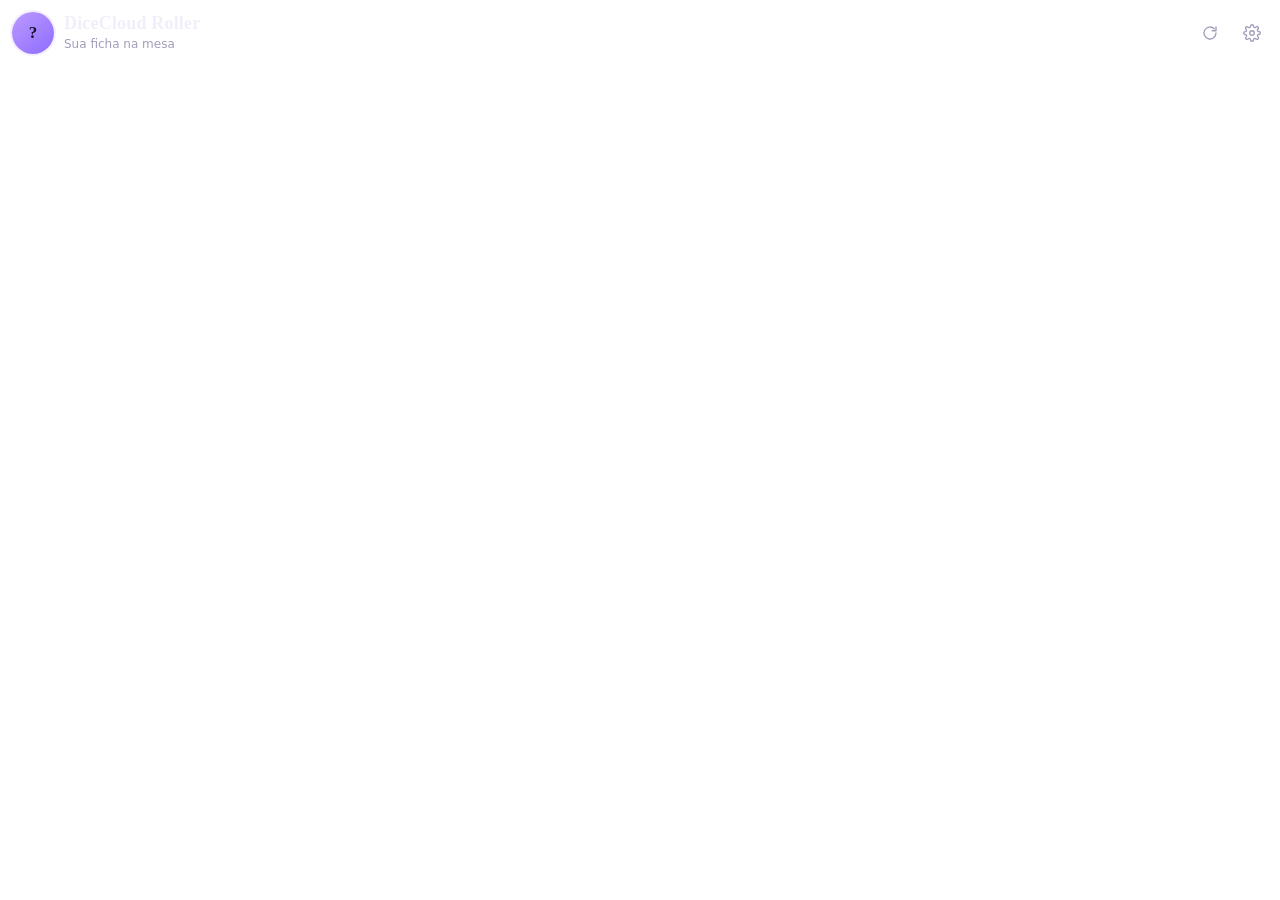
<file: index.html>
<!DOCTYPE html>
<html lang="pt-BR" data-theme="dark">
  <head>
    <meta charset="utf-8" />
    <meta name="viewport" content="width=device-width, initial-scale=1" />
    <title>DiceCloud Roller</title>
    <link rel="stylesheet" href="./style.css" />
    <script type="module" src="./main.js"></script>
  </head>
  <body>
    <div class="app">
      <header class="top">
        <div class="hero">
          <div id="avatar" class="avatar" aria-hidden="true">?</div>
          <div class="who">
            <h1 id="charName">DiceCloud Roller</h1>
            <p id="charSub">Sua ficha na mesa</p>
          </div>
          <button id="reload" class="icon-btn" title="Recarregar ficha" aria-label="Recarregar ficha">
            <svg viewBox="0 0 24 24" aria-hidden="true"><path d="M20 12a8 8 0 1 1-2.34-5.66M20 4v5h-5"/></svg>
          </button>
          <button id="openSettings" class="icon-btn" title="Opções" aria-label="Opções">
            <svg viewBox="0 0 24 24" aria-hidden="true"><circle cx="12" cy="12" r="3"/><path d="M19.4 15a1.7 1.7 0 0 0 .3 1.8l.1.1a2 2 0 1 1-2.8 2.8l-.1-.1a1.7 1.7 0 0 0-1.8-.3 1.7 1.7 0 0 0-1 1.5V21a2 2 0 1 1-4 0v-.1a1.7 1.7 0 0 0-1.1-1.5 1.7 1.7 0 0 0-1.8.3l-.1.1a2 2 0 1 1-2.8-2.8l.1-.1a1.7 1.7 0 0 0 .3-1.8 1.7 1.7 0 0 0-1.5-1H3a2 2 0 1 1 0-4h.1a1.7 1.7 0 0 0 1.5-1.1 1.7 1.7 0 0 0-.3-1.8l-.1-.1a2 2 0 1 1 2.8-2.8l.1.1a1.7 1.7 0 0 0 1.8.3H9a1.7 1.7 0 0 0 1-1.5V3a2 2 0 1 1 4 0v.1a1.7 1.7 0 0 0 1 1.5 1.7 1.7 0 0 0 1.8-.3l.1-.1a2 2 0 1 1 2.8 2.8l-.1.1a1.7 1.7 0 0 0-.3 1.8V9a1.7 1.7 0 0 0 1.5 1H21a2 2 0 1 1 0 4h-.1a1.7 1.7 0 0 0-1.5 1z"/></svg>
          </button>
        </div>
        <div id="quick" class="quick"></div>

        <nav class="tabs" aria-label="Seções da ficha" hidden>
          <button data-tab="ficha" class="active"><svg viewBox="0 0 24 24" aria-hidden="true"><path d="M12 3l8 4.5v9L12 21l-8-4.5v-9z"/><path d="M12 3v18M4 7.5l8 4.5 8-4.5"/></svg><span>Ficha</span></button>
          <button data-tab="acoes"><svg viewBox="0 0 24 24" aria-hidden="true"><path d="M14.5 17.5L3 6V3h3l11.5 11.5M13 19l6-6M16 16l4 4M19 21l2-2"/></svg><span>Combate</span></button>
          <button data-tab="magias"><svg viewBox="0 0 24 24" aria-hidden="true"><path d="M12 3l1.8 5.2L19 10l-5.2 1.8L12 17l-1.8-5.2L5 10l5.2-1.8z"/><path d="M19 15l.8 2.2L22 18l-2.2.8L19 21l-.8-2.2L16 18l2.2-.8z"/></svg><span>Magias</span></button>
          <button data-tab="itens"><svg viewBox="0 0 24 24" aria-hidden="true"><path d="M6 8h12l-1 12H7z"/><path d="M9 8V6a3 3 0 0 1 6 0v2"/></svg><span>Itens</span></button>
          <button data-tab="mais"><svg viewBox="0 0 24 24" aria-hidden="true"><path d="M5 4h11l3 3v13H5z"/><path d="M8 10h8M8 14h8M8 18h5"/></svg><span>Mais</span></button>
          <button data-tab="log"><svg viewBox="0 0 24 24" aria-hidden="true"><circle cx="12" cy="12" r="9"/><path d="M12 7v5l3 2"/></svg><span>Log</span></button>
        </nav>

        <div id="modes" class="modes" role="radiogroup" aria-label="Modo da rolagem" hidden>
          <button data-mode="dis" role="radio" aria-checked="false">Desvantagem</button>
          <button data-mode="normal" role="radio" aria-checked="true" class="active">Normal</button>
          <button data-mode="adv" role="radio" aria-checked="false">Vantagem</button>
        </div>
      </header>

      <main id="sheet"></main>
    </div>

    <section id="settings" class="sheet-overlay" hidden aria-label="Opções">
      <div class="overlay-head">
        <h2>Opções</h2>
        <button id="closeSettings" class="icon-btn" aria-label="Fechar opções">
          <svg viewBox="0 0 24 24" aria-hidden="true"><path d="M6 6l12 12M18 6L6 18"/></svg>
        </button>
      </div>

      <div class="card">
        <label class="field">Link da ficha no DiceCloud
          <input id="link" type="url" placeholder="https://dicecloud.com/character/…" />
        </label>
        <button id="save" class="btn primary wide">Salvar e carregar</button>
      </div>

      <div class="card">
        <h3>Salvar alterações na ficha</h3>
        <p class="note">Sem entrar, vida, espaços e usos ficam só neste navegador. Entrando, cada alteração também vai para o DiceCloud.</p>
        <div id="loginForm">
          <input id="user" type="text" placeholder="Usuário ou e-mail" autocomplete="username" />
          <input id="pass" type="password" placeholder="Senha" autocomplete="current-password" />
          <button id="doLogin" class="btn wide">Entrar no DiceCloud</button>
        </div>
        <div id="loggedIn" class="row between" hidden>
          <span class="ok-dot">Conectado ao DiceCloud</span>
          <button id="logout" class="btn ghost">Sair</button>
        </div>
        <p id="loginState" class="note"></p>
        <p class="note small">A senha vai direto para o DiceCloud e não é guardada; só o token de acesso fica salvo neste navegador.</p>
      </div>

      <details class="card advanced">
        <summary>Avançado</summary>
        <label class="field">Proxy CORS (deixe vazio)
          <input id="proxy" type="text" placeholder="https://meu-proxy.exemplo/?" />
        </label>
      </details>
    </section>

    <div id="status" class="snackbar" role="status" aria-live="polite" hidden></div>
  </body>
</html>
</file>
<file: style.css>
/* ---------- Tema ---------- */
:root {
  --bg: #1e2131;
  --text: #f1eefa;
  --muted: #a39dbb;
  --faint: #6f6a86;
  --surface: rgba(255, 255, 255, 0.05);
  --surface-2: rgba(255, 255, 255, 0.09);
  --surface-3: rgba(255, 255, 255, 0.14);
  --border: rgba(255, 255, 255, 0.1);
  --accent: #bb99ff;
  --accent-2: #8f6dff;
  --accent-soft: rgba(187, 153, 255, 0.16);
  --accent-text: #19122e;
  --good: #6fdc96;
  --good-soft: rgba(111, 220, 150, 0.14);
  --warn: #f2c46b;
  --bad: #ff8a8a;
  --bad-soft: rgba(255, 138, 138, 0.14);
  --temp: #7cc7ff;
  --temp-soft: rgba(124, 199, 255, 0.15);
  --radius: 12px;
  --shadow: 0 6px 18px rgba(0, 0, 0, 0.3);
  --serif: "Iowan Old Style", "Palatino Linotype", Palatino, Georgia, serif;
}
[data-theme="light"] {
  --bg: #f6f4fb;
  --text: #221d33;
  --muted: #625b78;
  --faint: #8d87a3;
  --surface: rgba(30, 20, 60, 0.04);
  --surface-2: rgba(30, 20, 60, 0.07);
  --surface-3: rgba(30, 20, 60, 0.12);
  --border: rgba(30, 20, 60, 0.12);
  --accent: #6b3fd4;
  --accent-2: #8a5cf0;
  --accent-soft: rgba(107, 63, 212, 0.12);
  --accent-text: #ffffff;
  --good: #1f8a4c;
  --good-soft: rgba(31, 138, 76, 0.12);
  --warn: #a8700b;
  --bad: #c0352b;
  --bad-soft: rgba(192, 53, 43, 0.1);
  --temp: #1f78c4;
  --temp-soft: rgba(31, 120, 196, 0.12);
  --shadow: 0 6px 18px rgba(40, 20, 80, 0.12);
}

* { box-sizing: border-box; }
html, body { margin: 0; height: 100%; }
body {
  font: 14px/1.4 system-ui, -apple-system, "Segoe UI", sans-serif;
  color: var(--text);
  background: transparent;
  -webkit-font-smoothing: antialiased;
}
[hidden] { display: none !important; }
button { font: inherit; color: inherit; cursor: pointer; }
svg { width: 18px; height: 18px; fill: none; stroke: currentColor; stroke-width: 1.8; stroke-linecap: round; stroke-linejoin: round; flex: none; }
:focus-visible { outline: 2px solid var(--accent); outline-offset: 2px; }
.num { font-variant-numeric: tabular-nums; }

.app { display: flex; flex-direction: column; height: 100%; }
main { flex: 1; overflow-y: auto; padding: 4px 12px 72px; scrollbar-width: thin; }

/* ---------- Topo fixo ---------- */
.top { padding: 12px 12px 0; display: flex; flex-direction: column; gap: 10px; }
.hero { display: flex; align-items: center; gap: 10px; }
.avatar {
  width: 42px; height: 42px; border-radius: 50%; flex: none;
  display: grid; place-items: center;
  font: 600 17px var(--serif); color: var(--accent-text);
  background: linear-gradient(140deg, var(--accent), var(--accent-2));
  background-size: cover; background-position: center;
  box-shadow: 0 0 0 2px var(--accent-soft);
}
.who { flex: 1; min-width: 0; }
h1 { margin: 0; font: 600 18px/1.2 var(--serif); letter-spacing: 0.01em; white-space: nowrap; overflow: hidden; text-overflow: ellipsis; }
#charSub { margin: 1px 0 0; font-size: 12px; color: var(--muted); white-space: nowrap; overflow: hidden; text-overflow: ellipsis; }
.icon-btn {
  width: 32px; height: 32px; border-radius: 8px; border: 0; background: transparent;
  display: grid; place-items: center; color: var(--muted);
}
.icon-btn:hover { background: var(--surface-2); color: var(--text); }
.icon-btn.spin svg { animation: spin 0.8s linear infinite; }
@keyframes spin { to { transform: rotate(360deg); } }

/* Resumo rápido: CA, iniciativa, deslocamento, proficiência */
.quick { display: grid; grid-template-columns: repeat(4, 1fr); gap: 6px; }
.quick:empty { display: none; }
.stat {
  border: 1px solid var(--border); background: var(--surface); border-radius: 10px;
  padding: 6px 4px 5px; text-align: center; min-width: 0;
}
.stat b { display: block; font-size: 18px; font-weight: 700; line-height: 1.1; font-variant-numeric: tabular-nums; }
.stat span { display: block; font-size: 10px; letter-spacing: 0.06em; text-transform: uppercase; color: var(--muted); white-space: nowrap; overflow: hidden; text-overflow: ellipsis; }
button.stat:hover { background: var(--surface-2); border-color: var(--accent); }
button.stat b { color: var(--accent); }

/* Abas */
.tabs { display: grid; grid-template-columns: repeat(6, 1fr); border-bottom: 1px solid var(--border); margin: 0 -12px; padding: 0 6px; }
.tabs button {
  border: 0; background: none; padding: 6px 0 7px; color: var(--faint);
  display: flex; flex-direction: column; align-items: center; gap: 2px; font-size: 11px;
  border-bottom: 2px solid transparent; margin-bottom: -1px;
}
.tabs button:hover { color: var(--text); }
.tabs button.active { color: var(--text); border-bottom-color: var(--accent); font-weight: 600; }
.tabs button.active svg { color: var(--accent); }

/* Vantagem / desvantagem */
.modes { display: grid; grid-template-columns: repeat(3, 1fr); padding: 3px; gap: 3px; border-radius: 10px; background: var(--surface); border: 1px solid var(--border); }
.modes button { border: 0; background: none; border-radius: 7px; padding: 5px 0; font-size: 12px; color: var(--muted); }
.modes button:hover { color: var(--text); }
.modes button.active { background: var(--surface-3); color: var(--text); font-weight: 600; }
.modes button[data-mode="adv"].active { background: var(--good-soft); color: var(--good); }
.modes button[data-mode="dis"].active { background: var(--bad-soft); color: var(--bad); }

/* ---------- Blocos ---------- */
.section-title {
  display: flex; align-items: center; justify-content: space-between; gap: 8px;
  margin: 18px 0 8px; font-size: 11px; font-weight: 700; letter-spacing: 0.09em; text-transform: uppercase; color: var(--muted);
}
.section-title:first-child { margin-top: 10px; }
.card { border: 1px solid var(--border); background: var(--surface); border-radius: var(--radius); padding: 12px; }
.card + .card { margin-top: 8px; }
.note { margin: 6px 0; color: var(--muted); font-size: 12.5px; }
.note.small { font-size: 11.5px; color: var(--faint); }
.row { display: flex; gap: 6px; align-items: center; }
.row.between { justify-content: space-between; }
.empty { text-align: center; color: var(--muted); padding: 28px 12px; }
.empty b { display: block; color: var(--text); font-size: 15px; margin-bottom: 4px; }

.btn {
  border: 1px solid var(--border); background: var(--surface-2); border-radius: 9px;
  padding: 7px 12px; font-weight: 500;
}
.btn:hover { background: var(--surface-3); }
.btn.primary { background: var(--accent); color: var(--accent-text); border-color: transparent; font-weight: 600; }
.btn.primary:hover { filter: brightness(1.08); }
.btn.ghost { background: transparent; }
.btn.wide { width: 100%; }
.btn:disabled { opacity: 0.45; cursor: default; }

input[type="text"], input[type="url"], input[type="password"] {
  width: 100%; font: inherit; color: var(--text); background: var(--surface);
  border: 1px solid var(--border); border-radius: 9px; padding: 8px 10px; margin: 4px 0 8px;
}
input:focus { outline: none; border-color: var(--accent); box-shadow: 0 0 0 3px var(--accent-soft); }
.field { display: block; font-size: 12px; color: var(--muted); }

/* ---------- Vida ---------- */
.hp-card { padding: 12px 12px 10px; }
.hp-head { display: flex; align-items: baseline; gap: 8px; }
.hp-now { font-size: 30px; font-weight: 800; line-height: 1; font-variant-numeric: tabular-nums; }
.hp-max { color: var(--muted); font-size: 15px; font-variant-numeric: tabular-nums; }
.hp-label { margin-left: auto; font-size: 11px; letter-spacing: 0.08em; text-transform: uppercase; color: var(--muted); }
.temp-badge {
  display: inline-flex; align-items: center; gap: 3px; padding: 1px 8px; border-radius: 999px;
  background: var(--temp-soft); color: var(--temp); font-size: 12px; font-weight: 700; font-variant-numeric: tabular-nums;
}
.temp-badge svg { width: 13px; height: 13px; }
.bar { position: relative; height: 10px; border-radius: 6px; background: var(--surface-2); overflow: hidden; margin: 9px 0 10px; }
.bar .fill { position: absolute; inset: 0 auto 0 0; background: var(--good); border-radius: 6px; transition: width 0.25s ease; }
.bar .fill.mid { background: var(--warn); }
.bar .fill.low { background: var(--bad); }
.bar .temp { position: absolute; inset: 0 auto 0 0; background: var(--temp); opacity: 0.55; border-radius: 6px; transition: width 0.25s ease; }
.hp-target { display: inline-flex; padding: 2px; gap: 2px; border-radius: 8px; background: var(--surface-2); margin-bottom: 8px; }
.hp-target button { border: 0; background: none; border-radius: 6px; padding: 3px 10px; font-size: 12px; color: var(--muted); }
.hp-target button.active { background: var(--surface-3); color: var(--text); font-weight: 600; }
.hp-target button.active.temp { background: var(--temp-soft); color: var(--temp); }
.hp-grid { display: grid; grid-template-columns: repeat(6, 1fr); gap: 5px; }
.hp-grid button {
  border: 1px solid transparent; border-radius: 9px; padding: 8px 0; font-weight: 700; font-variant-numeric: tabular-nums;
}
.hp-grid .hurt { background: var(--bad-soft); color: var(--bad); }
.hp-grid .heal { background: var(--good-soft); color: var(--good); }
.hp-grid.temp .heal { background: var(--temp-soft); color: var(--temp); }
.hp-grid button:hover { border-color: currentColor; }
.hp-grid button:active { transform: scale(0.96); }

/* ---------- Atributos ---------- */
.abilities { display: grid; grid-template-columns: repeat(3, 1fr); gap: 6px; }
.ability {
  border: 1px solid var(--border); background: var(--surface); border-radius: var(--radius);
  padding: 8px 6px 6px; text-align: center; display: flex; flex-direction: column; gap: 4px;
}
.ability .abbr { font-size: 11px; font-weight: 700; letter-spacing: 0.1em; color: var(--muted); }
.ability .check {
  border: 0; background: none; border-radius: 9px; padding: 2px 0;
  font-size: 24px; font-weight: 800; line-height: 1.1; font-variant-numeric: tabular-nums;
}
.ability .check:hover { background: var(--accent-soft); color: var(--accent); }
.ability .score { font-size: 11px; color: var(--faint); margin-top: -3px; }
.ability .save {
  border: 1px solid var(--border); background: var(--surface-2); border-radius: 7px; padding: 3px 0;
  font-size: 11.5px; color: var(--muted); font-variant-numeric: tabular-nums;
}
.ability .save:hover { color: var(--text); border-color: var(--accent); }
.ability .save.prof { color: var(--text); }
.ability .save.prof::before { content: "● "; color: var(--accent); font-size: 9px; vertical-align: 1px; }

/* Perícias */
.skills { display: grid; grid-template-columns: 1fr 1fr; gap: 2px 8px; }
.skill {
  display: grid; grid-template-columns: 10px 1fr auto; align-items: center; gap: 6px;
  border: 0; background: none; text-align: left; padding: 5px 6px; border-radius: 8px; min-width: 0;
}
.skill:hover { background: var(--surface-2); }
.skill .dot { width: 8px; height: 8px; border-radius: 50%; border: 1.5px solid var(--faint); }
.skill .dot.half { border-color: var(--accent); background: linear-gradient(90deg, var(--accent) 50%, transparent 50%); }
.skill .dot.full { border-color: var(--accent); background: var(--accent); }
.skill .dot.expert { border-color: var(--accent); background: var(--accent); box-shadow: 0 0 0 2px var(--accent-soft); }
.skill .name { white-space: nowrap; overflow: hidden; text-overflow: ellipsis; font-size: 13px; }
.skill .name small { color: var(--faint); font-size: 10px; margin-left: 3px; letter-spacing: 0.04em; }
.skill .mod { font-weight: 700; font-variant-numeric: tabular-nums; }
.skill.adv .mod { color: var(--good); }
.skill.dis .mod { color: var(--bad); }

/* Recursos e espaços */
.pool { display: flex; align-items: center; gap: 8px; padding: 7px 0; border-bottom: 1px solid var(--border); }
.pool:last-child { border-bottom: 0; }
.pool .name { flex: 1; min-width: 0; font-size: 13px; }
.pool .name small { display: block; color: var(--faint); font-size: 11px; }
.pips { display: flex; flex-wrap: wrap; gap: 4px; justify-content: flex-end; }
.pip {
  width: 16px; height: 16px; border-radius: 50%; padding: 0;
  border: 2px solid var(--accent); background: var(--accent);
}
.pip.used { background: transparent; border-color: var(--faint); }
.pip:hover { transform: scale(1.15); }
.stepper { display: inline-flex; align-items: center; gap: 2px; background: var(--surface-2); border-radius: 9px; padding: 2px; }
.stepper button { width: 26px; height: 26px; border: 0; background: none; border-radius: 7px; font-weight: 700; font-size: 15px; color: var(--muted); }
.stepper button:hover { background: var(--surface-3); color: var(--text); }
.stepper b { min-width: 46px; text-align: center; font-variant-numeric: tabular-nums; font-size: 13px; }
.rests { display: grid; grid-template-columns: 1fr 1fr; gap: 6px; margin-top: 10px; }
.sync-note { display: flex; align-items: center; gap: 6px; font-size: 11.5px; color: var(--faint); margin-top: 8px; }
.sync-note::before { content: ""; width: 7px; height: 7px; border-radius: 50%; background: var(--faint); flex: none; }
.sync-note.on::before { background: var(--good); }

/* ---------- Ações, magias e itens ---------- */
.list { display: flex; flex-direction: column; gap: 6px; }
.entry { border: 1px solid var(--border); background: var(--surface); border-radius: var(--radius); }
.entry-head { display: flex; align-items: center; gap: 8px; padding: 9px 10px; }
.entry-main { flex: 1; min-width: 0; border: 0; background: none; text-align: left; padding: 0; display: flex; flex-direction: column; gap: 1px; }
.entry-title { font-weight: 600; display: flex; align-items: center; gap: 6px; min-width: 0; }
.entry-title span:first-child { white-space: nowrap; overflow: hidden; text-overflow: ellipsis; }
.entry-sub { font-size: 11.5px; color: var(--muted); white-space: nowrap; overflow: hidden; text-overflow: ellipsis; }
.entry-main .chev { margin-left: auto; color: var(--faint); transition: transform 0.15s; width: 14px; height: 14px; }
.entry.open .chev { transform: rotate(90deg); }
.entry-body { padding: 0 10px 10px; border-top: 1px solid var(--border); }
.tag {
  display: inline-block; font-size: 10px; font-weight: 700; letter-spacing: 0.04em; padding: 1px 6px;
  border-radius: 999px; background: var(--surface-2); color: var(--muted); flex: none;
}
.tag.accent { background: var(--accent-soft); color: var(--accent); }
.tag.good { background: var(--good-soft); color: var(--good); }
.actions { display: flex; flex-wrap: wrap; gap: 6px; margin-top: 10px; }
.chip-btn {
  display: inline-flex; align-items: center; gap: 5px; border: 1px solid var(--border); background: var(--surface-2);
  border-radius: 999px; padding: 5px 11px; font-size: 12.5px; font-weight: 600; font-variant-numeric: tabular-nums;
}
.chip-btn:hover { border-color: var(--accent); background: var(--accent-soft); }
.chip-btn small { font-weight: 500; color: var(--muted); }
.chip-btn.heal { color: var(--good); }
.use-btn {
  flex: none; border: 0; border-radius: 9px; padding: 7px 12px; font-weight: 700; font-size: 12.5px;
  background: var(--accent); color: var(--accent-text);
}
.use-btn:hover { filter: brightness(1.08); }
.use-btn:disabled { background: var(--surface-3); color: var(--faint); cursor: default; filter: none; }
.desc { margin: 10px 0 0; font-size: 12.5px; color: var(--muted); white-space: pre-wrap; overflow-wrap: anywhere; line-height: 1.5; }
.meta { display: grid; grid-template-columns: auto 1fr; gap: 3px 10px; margin-top: 10px; font-size: 12px; }
.meta dt { color: var(--faint); }
.meta dd { margin: 0; }

.spell-stats { display: grid; grid-template-columns: repeat(3, 1fr); gap: 6px; margin-top: 10px; }
.level-head { display: flex; align-items: center; gap: 8px; }
.level-head .pips { margin-left: auto; }
.filter { display: inline-flex; padding: 2px; gap: 2px; border-radius: 8px; background: var(--surface-2); }
.filter button { border: 0; background: none; border-radius: 6px; padding: 3px 9px; font-size: 11.5px; color: var(--muted); text-transform: none; letter-spacing: 0; font-weight: 500; }
.filter button.active { background: var(--surface-3); color: var(--text); font-weight: 600; }

/* ---------- Log ---------- */
.log-item {
  display: grid; grid-template-columns: 40px 1fr; gap: 10px; align-items: center;
  padding: 8px 10px; border-radius: var(--radius); background: var(--surface); border: 1px solid var(--border);
}
.log-total {
  width: 40px; height: 40px; border-radius: 10px; display: grid; place-items: center;
  background: var(--surface-2); font-weight: 800; font-size: 16px; font-variant-numeric: tabular-nums;
}
.log-item.crit .log-total { background: var(--good-soft); color: var(--good); }
.log-item.fumble .log-total { background: var(--bad-soft); color: var(--bad); }
.log-item.use .log-total { background: var(--accent-soft); color: var(--accent); }
.log-text { min-width: 0; }
.log-text b { display: block; font-size: 13px; overflow-wrap: anywhere; }
.log-text span { display: block; font-size: 11.5px; color: var(--muted); overflow-wrap: anywhere; }

/* ---------- Opções ---------- */
.sheet-overlay {
  position: fixed; inset: 0; z-index: 10; overflow-y: auto; padding: 12px;
  background: var(--bg); animation: slide 0.18s ease-out;
}
@keyframes slide { from { opacity: 0; transform: translateY(8px); } to { opacity: 1; transform: none; } }
.overlay-head { display: flex; align-items: center; justify-content: space-between; margin-bottom: 10px; }
.overlay-head h2 { margin: 0; font: 600 18px var(--serif); }
.card h3 { margin: 0 0 2px; font-size: 14px; }
.advanced summary { cursor: pointer; color: var(--muted); font-size: 13px; }
.advanced[open] summary { margin-bottom: 8px; }
.ok-dot { display: inline-flex; align-items: center; gap: 6px; font-weight: 500; }
.ok-dot::before { content: ""; width: 8px; height: 8px; border-radius: 50%; background: var(--good); }

/* Primeiro uso */
.welcome { text-align: center; padding: 18px 6px 4px; }
.welcome .d20 { width: 64px; height: 64px; color: var(--accent); stroke-width: 1.2; margin-bottom: 6px; }
.welcome h2 { margin: 0 0 4px; font: 600 20px var(--serif); }
.welcome p { margin: 0 auto 16px; color: var(--muted); max-width: 300px; }
.steps { text-align: left; counter-reset: step; display: flex; flex-direction: column; gap: 8px; margin: 0 0 14px; padding: 0; list-style: none; }
.steps li { counter-increment: step; display: grid; grid-template-columns: 24px 1fr; gap: 8px; font-size: 13px; color: var(--muted); }
.steps li::before {
  content: counter(step); width: 22px; height: 22px; border-radius: 50%; display: grid; place-items: center;
  background: var(--accent-soft); color: var(--accent); font-weight: 700; font-size: 12px;
}
.steps b { color: var(--text); font-weight: 600; }

/* Mensagens */
.snackbar {
  position: fixed; left: 12px; right: 12px; bottom: 12px; z-index: 20;
  padding: 10px 12px; border-radius: 10px; font-size: 13px;
  background: #2c2741; color: #f1eefa; border: 1px solid rgba(255, 255, 255, 0.12); box-shadow: var(--shadow);
  animation: slide 0.18s ease-out;
}
.snackbar.error { background: #3b1f27; border-color: rgba(255, 138, 138, 0.4); }
.snackbar.result b { font-size: 16px; margin-left: 4px; }

@media (prefers-reduced-motion: reduce) {
  *, *::before, *::after { animation: none !important; transition: none !important; }
}
.snackbar .notice { display: block; margin-top: 4px; font-size: 11.5px; color: #c9c1e2; }
</file>
